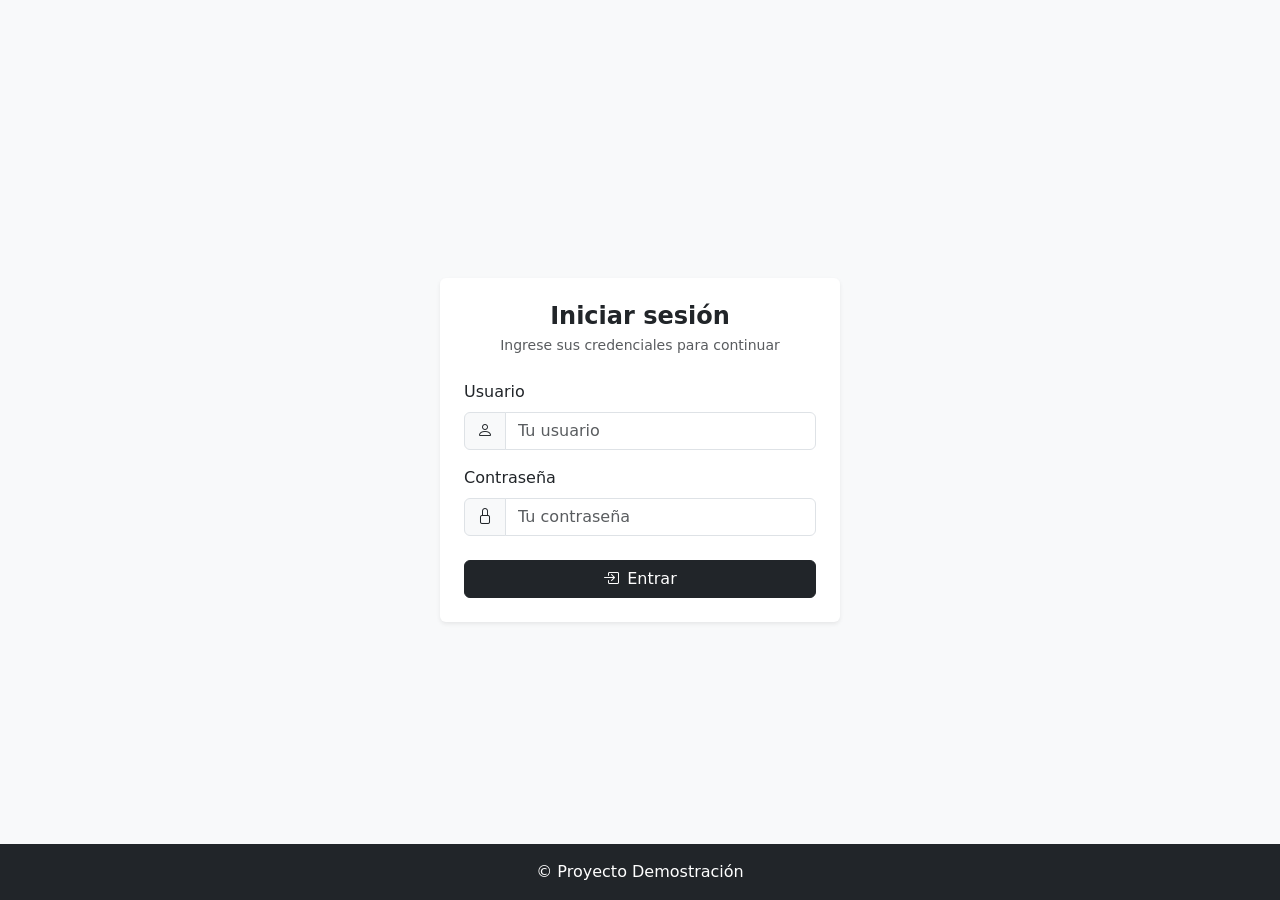
<file: HTML/login.html>
<!DOCTYPE html>
<html lang="es">
<head>
    <meta charset="UTF-8">
    <title>Login</title>
    <link href="https://cdn.jsdelivr.net/npm/bootstrap@5.3.3/dist/css/bootstrap.min.css" rel="stylesheet"
          integrity="sha384-QWTKZyjpPEjISv5WaRU9OFeRpok6YctnYmDr5pNlyT2bRjXh0JMhjY6hW+ALEwIH" crossorigin="anonymous">
    <script src="https://cdn.jsdelivr.net/npm/bootstrap@5.3.3/dist/js/bootstrap.bundle.min.js"
            integrity="sha384-YvpcrYf0tY3lHB60NNkmXc5s9fDVZLESaAA55NDzOxhy9GkcIdslK1eN7N6jIeHz"
            crossorigin="anonymous"></script>
    <link rel="stylesheet" href="https://cdn.jsdelivr.net/npm/bootstrap-icons/font/bootstrap-icons.css">
    <script src="../JS/notificaciones.js"></script>
    <script src="../JS/persona.js"></script>
    <script src="../JS/auth.js"></script>
</head>
<body class="bg-light min-vh-100 d-flex flex-column justify-content-center align-items-center">

<!-- Toast -->
<div class="toast-container position-fixed top-0 end-0 p-3">
    <div id="toast" class="toast align-items-center border-0" role="alert">
        <div class="d-flex">
            <div class="toast-body" id="toast-mensaje"></div>
            <button type="button" class="btn-close btn-close-white me-2 m-auto" data-bs-dismiss="toast"></button>
        </div>
    </div>
</div>

<div class="card shadow-sm border-0 p-4" style="width: 100%; max-width: 400px;">
    <h4 class="text-center mb-1 fw-semibold">Iniciar sesión</h4>
    <p class="text-center text-muted mb-4" style="font-size: 14px;">Ingrese sus credenciales para continuar</p>

    <form onsubmit="login(event)">
        <div class="mb-3">
            <label for="username" class="form-label">Usuario</label>
            <div class="input-group">
                <span class="input-group-text"><i class="bi bi-person"></i></span>
                <input type="text" id="username" class="form-control" placeholder="Tu usuario" required/>
            </div>
        </div>

        <div class="mb-4">
            <label for="password" class="form-label">Contraseña</label>
            <div class="input-group">
                <span class="input-group-text"><i class="bi bi-lock"></i></span>
                <input type="password" id="password" class="form-control" placeholder="Tu contraseña" required/>
            </div>
        </div>

        <button type="submit" class="btn btn-dark w-100">
            <i class="bi bi-box-arrow-in-right me-2"></i>Entrar
        </button>
    </form>
</div>

<footer class="bg-dark text-white text-center py-3 position-fixed bottom-0 w-100">
    &copy; Proyecto Demostración
</footer>

<script>
    function limpiarFormulario() {
        document.getElementById("username").value = "";
        document.getElementById("password").value = "";
    }
</script>

</body>
</html>
</file>
